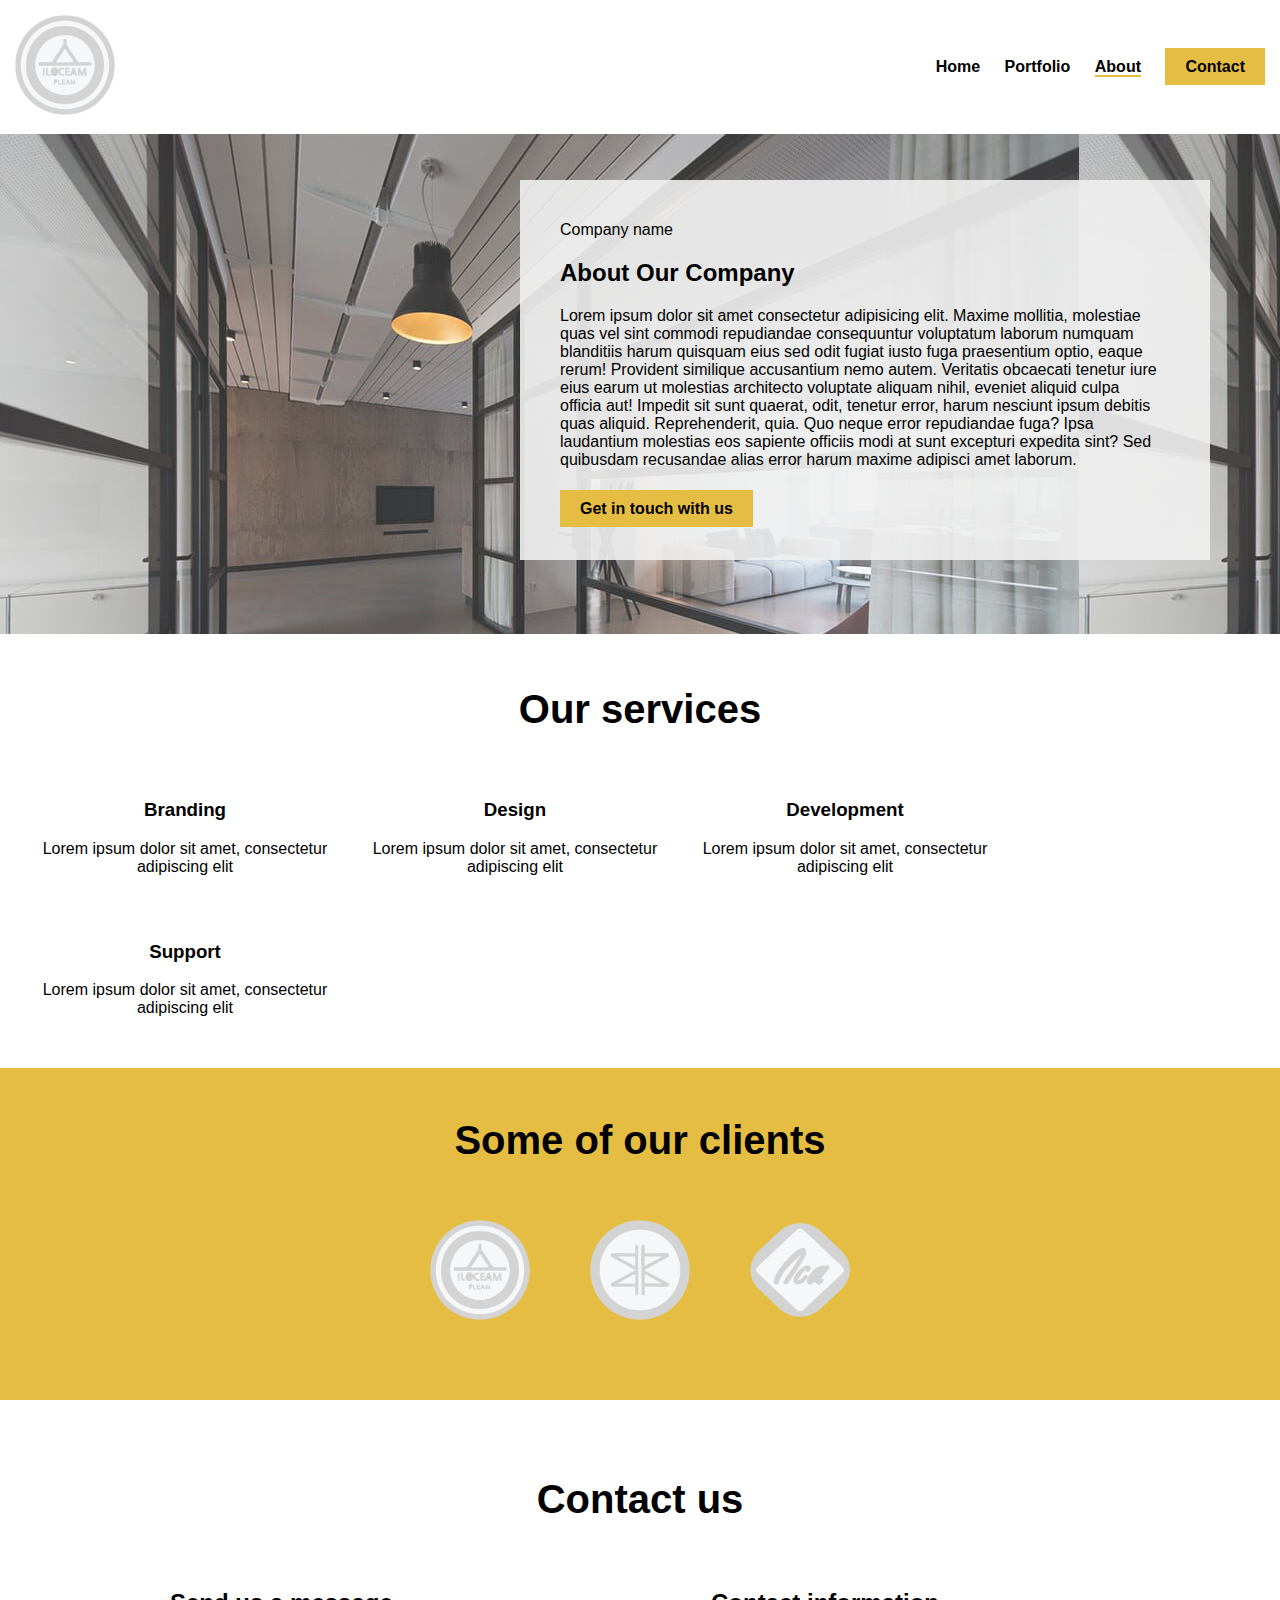
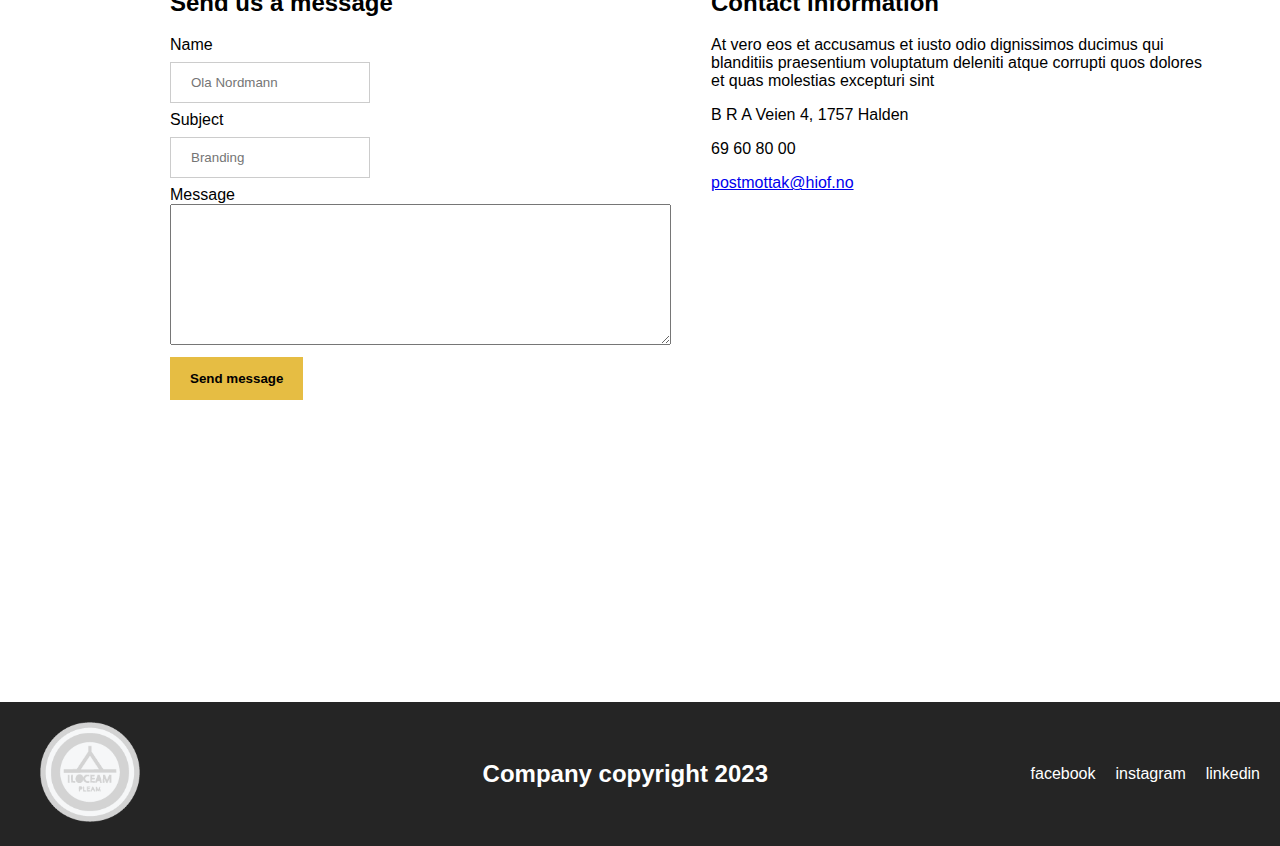
<file: main/about.html>
<!DOCTYPE html>
<html lang="en">
<head>
    <meta charset="UTF-8">
    <meta name="viewport" content="width=device-width, initial-scale=1.0">
    <!-- Inkluderer nettstedets egen stilark -->
    <link rel="stylesheet" href="css/style.css" type="text/css">

    <title>Eksamen</title>
</head>
<body>
    <!-- Hovedbeholderen for nettstedet -->
    <div id="grid-container">
        <header>
            <a href="index.html">
                <img src="./img/logo1.png" alt="Logo" class="logo">
            </a>
            <nav>
                <ul>
                    <li><a href="index.html">Home</a></li>
                    <li><a href="portfolio.html">Portfolio</a></li>
                    <li><a href="about.html" class="active">About</a></li>
                    <li><a href="about.html#contact" class="orange-btn">Contact</a></li>
                </ul>
            </nav>
        </header>
        <main>
            <section class="a1">
                <article>
                    <h1>Company name</h1>
                    <h2>About Our Company</h2>
                    <p>Lorem ipsum dolor sit amet consectetur adipisicing elit. Maxime mollitia,
                    molestiae quas vel sint commodi repudiandae consequuntur voluptatum laborum
                    numquam blanditiis harum quisquam eius sed odit fugiat iusto fuga praesentium
                    optio, eaque rerum! Provident similique accusantium nemo autem. Veritatis
                    obcaecati tenetur iure eius earum ut molestias architecto voluptate aliquam
                    nihil, eveniet aliquid culpa officia aut! Impedit sit sunt quaerat, odit,
                    tenetur error, harum nesciunt ipsum debitis quas aliquid. Reprehenderit,
                    quia. Quo neque error repudiandae fuga? Ipsa laudantium molestias eos 
                    sapiente officiis modi at sunt excepturi expedita sint? Sed quibusdam
                    recusandae alias error harum maxime adipisci amet laborum.</p>
                    <a href="#contact" class="orange-btn">Get in touch with us</a>
                </article>
            </section>
            <section class="page4" id="services">
                <article>
                    <h2 id="a2-h2">Our services</h2>
                    <article class="p4-services">
                        <h3>Branding</h3>
                        <p>Lorem ipsum dolor sit amet, consectetur adipiscing elit</p>
                    </article>
                    <article class="p4-services">
                        <h3>Design</h3>
                        <p>Lorem ipsum dolor sit amet, consectetur adipiscing elit</p>
                    </article>
                    <article class="p4-services">
                        <h3>Development</h3>
                        <p>Lorem ipsum dolor sit amet, consectetur adipiscing elit</p>
                    </article>
                    <article class="p4-services">
                        <h3>Support</h3>
                        <p>Lorem ipsum dolor sit amet, consectetur adipiscing elit</p>
                    </article>
                </article>
            </section>
            <section class="a3">
                <h1>Some of our clients</h1>
                <section id="clients">
                    <img src="./img/logo1.png" alt="Logo" class="logo">
                    <img src="./img/logo2.png" alt="Logo2" class="logo">
                    <img src="./img/logo3.png" alt="Logo3" class="logo">
                </section>
            </section>
            <section class="a4">
                <h1>Contact us</h1>
                <section id="contact">
                    <section id="contact-form">
                        <h2>Send us a message</h2>
                        <form action="#">
                            <label for="name">Name</label>
                            <input type="text" id="name" name="name" placeholder="Ola Nordmann" required>
                
                            <label for="subject">Subject</label>
                            <input type="text" id="subject" name="subject" placeholder="Branding" required>
                
                            <label for="message">Message</label>
                            <textarea id="message" name="message" rows="9" cols="60" required></textarea>
                            
                            <input type="submit" value="Send message">
                        </form>
                    </section>
                    <section id="contact-info">
                        <h2>Contact information</h2>
                        <p>At vero eos et accusamus et iusto odio dignissimos ducimus qui blanditiis praesentium voluptatum deleniti atque corrupti quos dolores et quas molestias excepturi sint</p>
                        <p>B R A Veien 4, 1757 Halden</p>
                        <p>69 60 80 00</p>
                        <a href="#mail">postmottak@hiof.no</a>
                    </section>
                </section>
            </section>
            <section class="a5">
                <iframe width="100%" height="220" frameborder="0" scrolling="no" marginheight="0" marginwidth="0" id="gmap_canvas" src="https://maps.google.com/maps?width=768&amp;height=220&amp;hl=en&amp;q=B%20R%20A%20Veien%204%20Halden+(H%C3%B8gskolen%20i%20%C3%98stfold)&amp;t=&amp;z=13&amp;ie=UTF8&amp;iwloc=B&amp;output=embed"></iframe>
            </section>
        </main>
        <footer>
            <a href="index.html">
                <img src="./img/logo1.png" alt="Logo" class="logo">
            </a>
            <h2>Company copyright 2023</h2>
            <a href="https://www.facebook.com/">facebook</a>
            <a href="https://www.instagram.com/">instagram</a>
            <a href="https://no.linkedin.com/">linkedin</a>
        </footer>
    </div>
</body>
</html>
</file>
<file: main/css/style.css>
body {
    font-family: Arial, sans-serif;
    margin: 0;
    padding: 0;
}

#grid-container {
    display: grid;
    grid-template-areas: "header" "main" "footer";
}

header {
    grid-area: header;

    background-color: #ffffff;
    padding: 15px;
    display: flex;
    justify-content: space-between;
    align-items: center;
    color: black;
}

.logo {
    width: 100px;
    height: auto;
}

nav {
    text-align: right;
    font-weight: bold;
}

nav ul {
    list-style: none;
    margin: 0;
    padding: 0;
}

nav li {
    display: inline-block;
    margin-left: 20px;
}

nav a {
    color: black;
    text-decoration: none;
}

.active {
    border-bottom: 2px solid #e6bd43;
}

.orange-btn {
    background-color: #e6bd43;
    padding: 10px 20px;
}

.orange-btn:hover
{
    background-color: #000;
    color: #e6bd43;
}

.transparent-btn {
    border: 2px solid #000;
    padding: 10px 20px;
}

.transparent-btn:hover
{
    background-color: #000;
    color: #e6bd43;
}

main {
    grid-area: main;
}

/* INDEX.HTML */

.page1 {
    padding: 20px;
}

#background-video {
    position: fixed;
    right: 0;
    bottom: 0;
    min-width: 100%; 
    min-height: 100%;
    z-index: -1;
    opacity: 35%;
}

.page1 article {
    max-width: 60%;
    margin: auto;
    text-align: center;
    overflow: hidden;
    padding: 15px;

    margin-bottom: 20px;
}

.page1 h1 {
    font-size: 3rem;
}

.page1 p {
    padding-bottom: 40px;
}

.page1 a {
    color: black;
    text-decoration: none;
    font-weight: bold;
}

.page2 {
    background-color: #ffffff;
    padding: 20px;
}

.page2 article {
    max-width: 60%;
    margin: auto;
    text-align: center;
    overflow: hidden;
    padding: 15px;

    margin-bottom: 20px;
}

.page3 {
    background-color: #e6bd43;
    padding: 10px;
    /*border: 2px solid #000;*/
    display: flex;
    align-items: center;
    justify-content: center;
}

.page3 h2 {
    margin-left: 35px;
    margin-bottom: 10px;
}

.page3 p {
    margin-left: 35px;
    margin-top: 0;
    margin-bottom: 40px;

    max-width: 65%;
    overflow: hidden;

    margin-bottom: 20px;
}

.page3 a {
    margin-left: 35px;
    color: black;
    text-decoration: none;
    font-weight: bold;
}

.page3 img {
    margin-left: 100px;
    margin-top: 40px;
    margin-bottom: 40px;
}

.page4 {
    background-color: #ffffff;
    text-align: center;
    padding: 20px;
}

.page4 article {
    display: inline-block;
    align-items: center;
    justify-content: center;
}

.p4-services {
    width: 300px;
    float: left;
    padding: 15px;
}

.page5 {
    background-color: rgb(244, 244, 244);
    padding: 20px;
    text-align: center;
}

.page5 input[type=text], select {
    width: 200px;
    padding: 12px 20px;
    margin: 8px 0;
    border: 1px solid #ccc;
    box-sizing: border-box;
}

.page5 input[type=submit] {
    background-color: #e6bd43;
    color: #000;
    padding: 14px 20px;
    margin: 8px 0;
    border: none;
    cursor: pointer;
    font-weight: bold;
}

.page5 input[type=submit]:hover {
    background-color: #000;
    color: #e6bd43;
}

/* PORTFOLIO.HTML */

.s1 {
    background-image: linear-gradient(rgba(255,255,255,0.5), rgba(255,255,255,0.5)), url("../img/office.jpeg");
    opacity: 100%;
    padding: 110px;
    text-align: center;
}

.s1 h1 {
    font-size: 3rem;
    color: #000;
    opacity: 100%;
}

.s2 {
    margin: 50px;
}

.s2 a {
    text-decoration: none;
    color: #000;
}

.s2 h2 {
    font-size: 2rem;
    padding-bottom: 10px;
    border-bottom: 3px solid #e6bd43;
    margin-bottom: 60px;
}

.s3 {
    margin: 50px;
    position: relative;
    display: inline-block;
}

.s3 h2 {
    font-size: 2rem;
    padding-bottom: 10px;
    border-bottom: 3px solid #e6bd43;
    margin-bottom: 60px;
}

.s3 img {
    display: inline-flex;
    margin-left: auto;
    margin-right: auto;
    padding: 20px;
    min-width: 200px;
    max-width: 350px; /* ødelegger hele poenget men sto i oppgaveteksten at det var obligatorisk */
    transition: all 1s ease-in-out;
}

.s3 img:hover {
    transform: scale(1.1);
}

.s3 p {
    position: absolute;
    bottom: -25px;
    left: 20px;
    color: #000;
    font-weight: bold;
    transition: all 1s ease-in-out;
}

#img1 {
    width: 400px;
    height: auto;
    position: relative;
    display: inline-block;
    padding-right: 20px;
    padding-left: 0;
}

#img1:hover p {
    transform: translate(-15%, 65%);
}

#img2 {
    width: 400px;
    height: auto;
    position: relative;
    display: inline-block;
    padding-right: 20px;
}

#img2:hover p {
    transform: translate(-15%, 65%);
}

#img3 {
    width: 400px;
    height: auto;
    position: relative;
    display: inline-block;
}

#img3:hover p {
    transform: translate(-15%, 65%);
}

#imghover {
    width: 600px;
    height: auto;
}

#imghover:hover p {
    transform: translate(-15%, 65%); /*transform: translate(-25%, 150%);*/
}

#bigimg {
    width: 600px;
    height: auto;
    position: relative;
    display: inline-block;
    padding-right: 30px;
}

#bigimg:hover p {
    transform: translate(-15%, 65%); /*transform: translate(-25%, 150%);*/
}

#bigimg2 {
    width: 600px;
    height: auto;
    position: relative;
    display: inline-block;
}

#bigimg2:hover p {
    transform: translate(-15%, 65%); /*transform: translate(-25%, 150%);*/
}

/* ABOUT.HTML */

.a1 {
    background-image: linear-gradient(rgba(255,255,255,0.2), rgba(255,255,255,0.2)), url("../img/office2.jpeg");
    padding: 250px;
}

.a1 article {
    background-color: rgba(240, 240, 240, 0.9);
    position: absolute;
    right: 70px;
    top: 180px;
    width: 650px;
    height: 350px;
    padding-top: 30px;
    padding-left: 40px;
}

.a1 h1 {
    font-size: 1rem;
    font-weight: lighter;
}

.a1 p {
    max-width: 600px;
    padding-bottom: 15px;
}

.a1 a {
    text-decoration: none;
    color: #000;
    font-weight: bold;
}

#a2-h2 {
    font-size: 2.5rem;
}

.a3 {
    background-color: #e6bd43;
    padding: 50px;
}

.a3 h1 {
    font-size: 2.5rem;
    margin-top: 0;
    text-align: center;
}

#clients {
    display: flex;
    align-items: center;
    justify-content: center;
}

.a3 img {
    padding: 30px;
}

.a4 {
    padding: 50px;
}

.a4 h1 {
    font-size: 2.5rem;
    text-align: center;
}

.a4 label {
    display: block;
}

.a4 input[type=text], select {
    width: 200px;
    padding: 12px 20px;
    margin: 8px 0;
    border: 1px solid #ccc;
    box-sizing: border-box;
}

.a4 input[type=submit] {
    background-color: #e6bd43;
    color: #000;
    padding: 14px 20px;
    margin: 8px 0;
    border: none;
    cursor: pointer;
    font-weight: bold;
    display: block;
}

.a4 input[type=submit]:hover {
    background-color: #000;
    color: #e6bd43;
}

#contact {
    display: flex;
}

#contact-form, #contact-info {
    width: 50%;
    padding: 20px;
}

#contact-form {
    margin-left: 100px;
}


footer {
    grid-area: footer;

    background-color: #252525;
    color: #ffffff;
    padding: 20px;
    text-align: center;
    position: relative;
    bottom: 0;
    display: flex;
    justify-content: space-between;
    align-items: center;
}

footer h2 {
    flex-grow: 1;
    margin-left: 100px;
}

footer a {
    color: white;
    text-decoration: none;
    text-align: right;
    margin-left: 20px;
}
</file>
